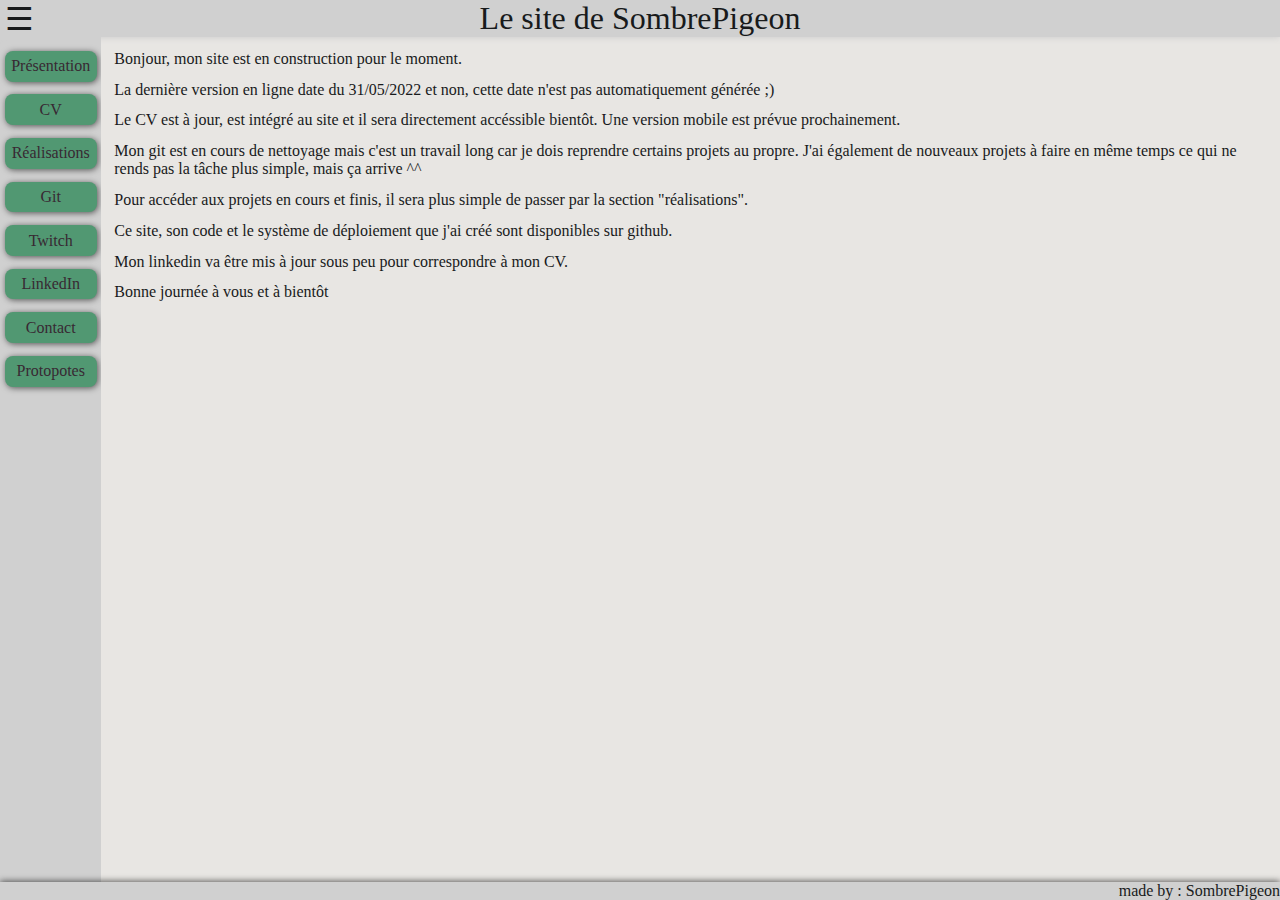
<file: html/index.html>
<!DOCTYPE html>
<html lang="fr">
  <head>
    <meta charset="utf-8">
    <title>SombrePigeon</title>
    <link rel="stylesheet" href="css/index.css">
  </head>
  <body>
    <header>
      Le site de SombrePigeon
    </header>
    <nav>
      <input type="checkbox" id="burger">
      <label for="burger">☰</label>
      <a href="#presentation">Présentation</a>
      <a href="#cv">CV</a>
      <a href="#realisations">Réalisations</a>
      <a href="https://github.com/sombrepigeon">Git</a>
      <a href="#twitch">Twitch</a>
      <a href="https://www.linkedin.com/in/alexis-martial-249392132">LinkedIn</a>
      <a href="#contact-me">Contact</a>
      <a href="https://www.protopotes.stream/">Protopotes</a>
    </nav>
    <main>
      <article id="cv">
        <section>
          <iframe src="cv.html" frameborder="0"  scrolling="yes" height="378" 
          width="620"></iframe>
        </section>
      </article>
      <article id="realisations">
        <header>Réalisations</header>
        <p>Bientôt vous pourrez voir mes réalisations içi !</p>
      </article>
      <article id="twitch">
        <header>Twitch</header>
        <section>
          Vous pouvez aussi me retrouver sur ma chaine twitch !
        </section>
        <section>
          <iframe src="https://player.twitch.tv/?channel=sombrepigeon&parent=sombrepigeon.fr&parent=alexismartial.fr&autoplay=false" 
          frameborder="0" allowfullscreen="true" scrolling="no" height="378" 
          width="620"></iframe>
          <cite>Embed from ©Twitch</cite>
        </section>
      </article>
      <article id="contact-me">
        <p>
          Pour des questions de simplicité, vous pouvez me contacter via LinkedIn.
        </p>
      </article>
      <article id="presentation">
        <p>
          Bonjour, mon site est en construction pour le moment.
        </p>
        <p>
          La dernière version en ligne date du 31/05/2022 et non, cette date n'est pas automatiquement générée ;)
        </p>
        <p>
          Le CV est à jour, est intégré au site et il sera directement accéssible bientôt. Une version mobile est prévue prochainement.
        </p>
        <p>
          Mon git est en cours de nettoyage mais c'est un travail long car je dois reprendre certains projets au propre. J'ai également de nouveaux projets à faire en même temps ce qui ne rends pas la tâche plus simple, mais ça arrive ^^
        </p>
        <p>
          Pour accéder aux projets en cours et finis, il sera plus simple de passer par la section "réalisations". 
        </p>
        <p>
          Ce site, son code et le système de déploiement que j'ai créé sont disponibles sur github.
        </p>
        <p>
          Mon linkedin va être mis à jour sous peu pour correspondre à mon CV.
        </p>
        <p>
          Bonne journée à vous et à bientôt
        </p>
      </article>
    </main>
    <footer>
      made by : SombrePigeon
    </footer>
  </body>
</html>
</file>
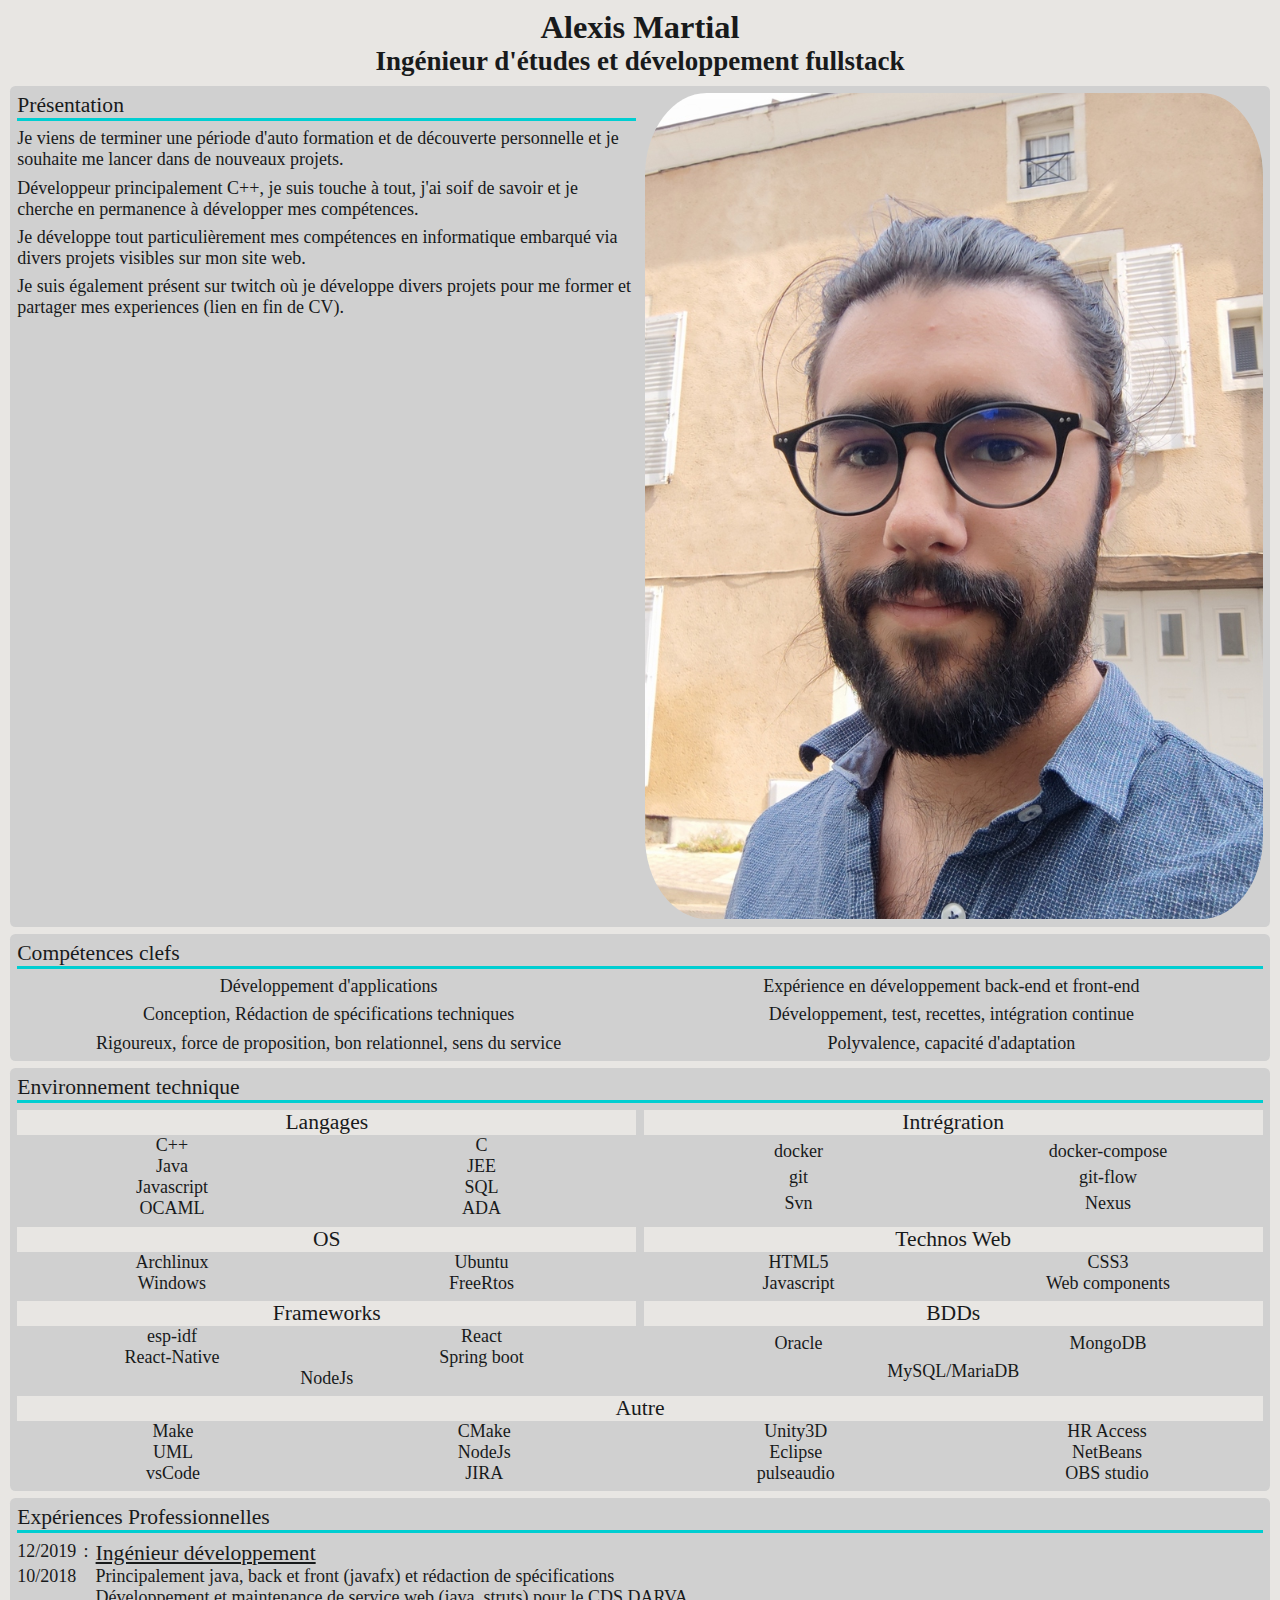
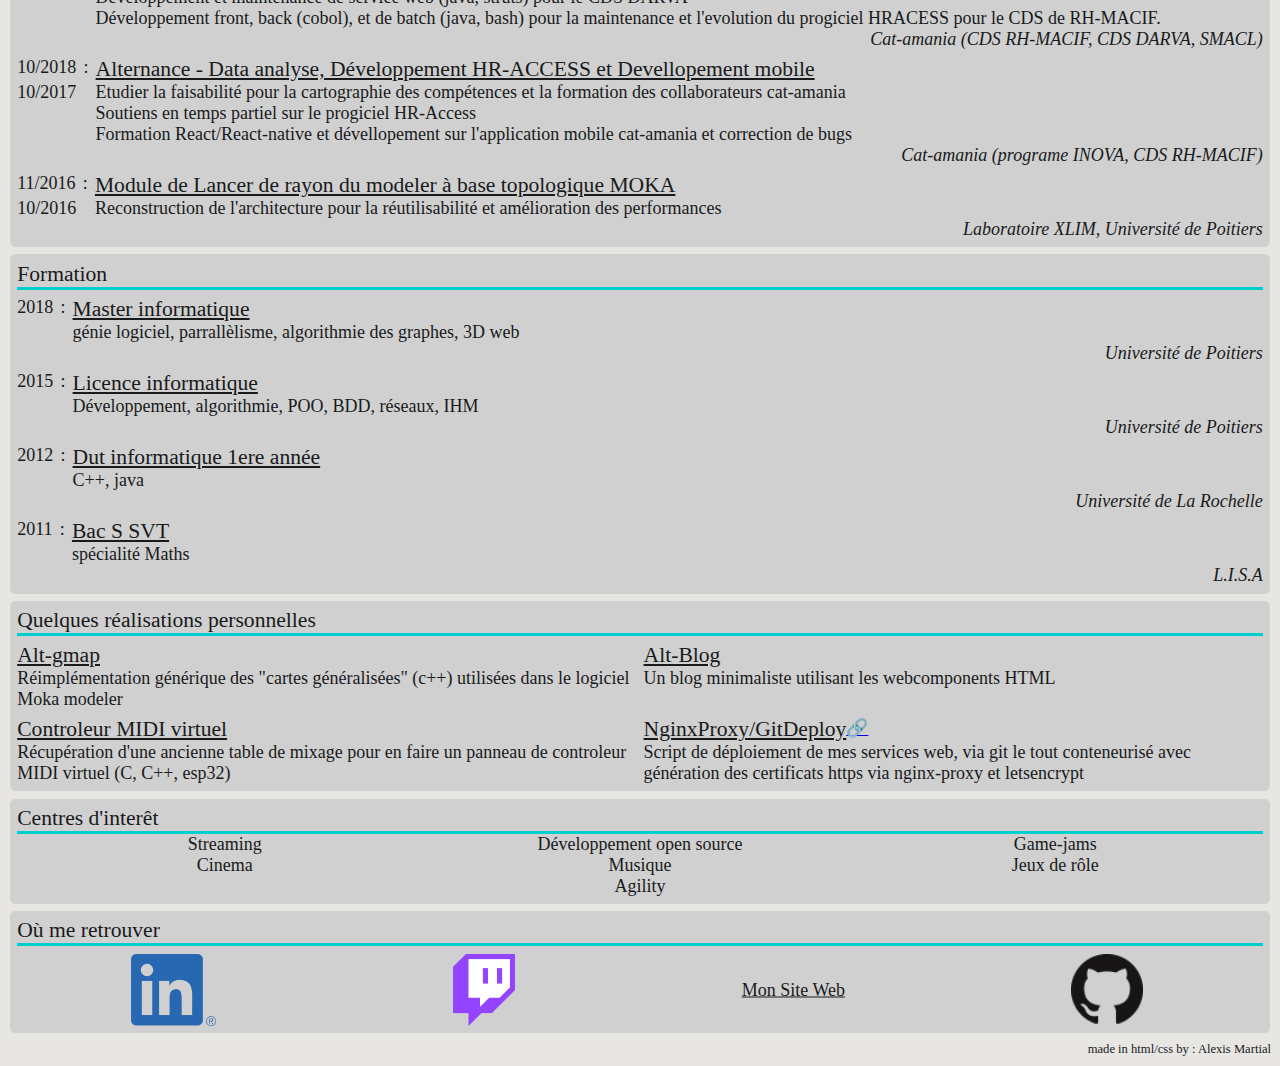
<file: html/cv.html>
<!DOCTYPE html>
<html lang="fr">
  <head>
    <meta charset="utf-8">
    <title>CV Alexis Martial</title>
    <link rel="stylesheet" href="css/cv.css">
  </head>
    <body>
      <header><header>Alexis Martial</header><span>Ingénieur d'études et développement fullstack</span></header>
      <main>
        <article id="presentation">
          <header>
              Présentation
          </header>
          <section>
            <p>
                Je viens de terminer une période d'auto formation et de découverte personnelle 
                et je souhaite me lancer dans de nouveaux projets.
            </p>
            <p>
                Développeur principalement C++, je suis touche à tout, j'ai soif de savoir et 
                je cherche en permanence à développer mes compétences.
            </p>
            <p>
                Je développe tout particulièrement mes compétences en informatique embarqué via divers 
                projets visibles sur mon site web.
            </p>
            <p>
              Je suis également présent sur twitch où je développe divers projets pour me former 
              et partager mes experiences (lien en fin de CV).
            </p>
          </section>
          <aside>
              <img src="id.jpg" alt="Mon portrait">
          </aside>
        </article>
        <article id="competences_clefs">
          <header>
              Compétences clefs
          </header>
          <span>Développement d'applications</span>
          <span>Expérience en développement back-end et front-end</span>
          <span>Conception, Rédaction de spécifications techniques</span>
          <span>Développement, test, recettes, intégration continue</span>
          <span>Rigoureux, force de proposition, bon relationnel, sens du service</span>
          <span>Polyvalence, capacité d'adaptation</span>
        </article>
        <article id="environnement_technique">
          <header>
            Environnement technique
          </header>
          <section>
            <header>
              Langages
            </header>
            <span>C++</span>
            <span>C</span>
            <span>Java</span>
            <span>JEE</span>
            <span>Javascript</span>
            <span>SQL</span>
            <span>OCAML</span>
            <span>ADA</span>
          </section>
          <section>
            <header>
              Intrégration
            </header>
            <span>docker</span>
            <span>docker-compose</span>
            <span>git</span>
            <span>git-flow</span>
            <span>Svn</span>
            <span>Nexus</span>
          </section>
          <section>
            <header>
              OS
            </header>
            <span>Archlinux</span>
            <span>Ubuntu</span>
            <span>Windows</span>
            <span>FreeRtos</span>
          </section>
          <section>
            <header>
              Technos Web
            </header>
            <span>HTML5</span>
            <span>CSS3</span>
            <span>Javascript</span>
            <span>Web components</span>
          </section>
          <section>
            <header>
              Frameworks
            </header>
            <span>esp-idf</span>
            <span>React</span>
            <span>React-Native</span>
            <span>Spring boot</span>
            <span>NodeJs</span>
          </section>
          <section>
            <header>
              BDDs
            </header>
            <span>Oracle</span>
            <span>MongoDB</span>
            <span>MySQL/MariaDB</span>
          </section>
          <section>
            <header>
              Autre
            </header>
            <span>Make</span>
            <span>CMake</span>
            <span>Unity3D</span>
            <span>HR Access</span>
            <span>UML</span>
            <span>NodeJs</span>
            <span>Eclipse</span>
            <span>NetBeans</span>
            <span>vsCode</span>
            <span>JIRA</span>
            <span>pulseaudio</span>
            <span>OBS studio</span>
          </section>
        </article>
        <article id="experiences_professionnelles">
          <header>
            Expériences Professionnelles
          </header>
          <section>
            <time datetime="12/2019">
            </time>
            <time datetime="10/2018">
            </time>
            <header>
              Ingénieur développement
            </header>
            <span>
              <p>
                Principalement java, back et front (javafx) et rédaction de spécifications
              </p>
              <p>
                Développement et maintenance de service web (java, struts) pour le CDS DARVA
              </p>
              <p>
                Développement front, back (cobol), et de batch (java, bash) pour la maintenance 
                et l'evolution du progiciel HRACESS pour le CDS de RH-MACIF.
              </p>
            </span>
            <address>
              Cat-amania (CDS RH-MACIF, CDS DARVA, SMACL)
            </address>
          </section>
          <section>
            <time datetime="10/2018">
            </time>
            <time datetime="10/2017">
            </time>
            <header>
              Alternance - Data analyse, Développement HR-ACCESS et Devellopement mobile
            </header>
            <span>
              <p>
                Etudier la faisabilité pour la cartographie des compétences et la formation des collaborateurs cat-amania
              </p>
              <p>
                Soutiens en temps partiel sur le progiciel HR-Access
              </p>
              <p>
                Formation React/React-native et dévellopement sur l'application mobile cat-amania et correction de bugs
              </p>
            </span>
            <address>
              Cat-amania (programe INOVA, CDS RH-MACIF)
            </address>
          </section>
          <section>
            <time datetime="11/2016">
            </time>
            <time datetime="10/2016">
            </time>
            <header>
              Module de Lancer de rayon du modeler à base topologique MOKA
            </header>
            <span>
              <p>
                Reconstruction de l'architecture pour la réutilisabilité et amélioration des performances
              </p>
            </span>
            <address>
              Laboratoire XLIM, Université de Poitiers
            </address>
          </section>
        </article>
        <article id="formation">
          <header>
            Formation
          </header>
          <section>
            <time datetime="2018">
            </time>
            <header>
              Master informatique
            </header>
            <span>
              génie logiciel, parrallèlisme, algorithmie des graphes, 3D web
            </span>
            <address>
              Université de Poitiers
            </address>
          </section>
          <section>
            <time datetime="2015">
            </time>
            <header>
              Licence informatique
            </header>
            <span>
              Développement, algorithmie, POO, BDD, réseaux, IHM
            </span>
            <address>
              Université de Poitiers
            </address>
          </section>
          <section>
            <time datetime="2012">
            </time>
            <header>
              Dut informatique 1ere année
            </header>
            <span>
              C++, java
            </span>
            <address>
              Université de La Rochelle
            </address>
          </section>
          <section>
            <time datetime="2011">
            </time>
            <header>
              Bac S SVT 
            </header>
            <span>
              spécialité Maths
            </span>
            <address>
              L.I.S.A
            </address>
          </section>
        </article>
        <article id="realisations">
          <header>
            Quelques réalisations personnelles
          </header>
          <section>
            <header>
              Alt-gmap
            </header>
            <p>
              Réimplémentation générique des "cartes généralisées" (c++) utilisées dans le logiciel Moka modeler
            </p>
          </section>
          <section>
            <header>
              Alt-Blog
            </header>
            <p>
              Un blog minimaliste utilisant les webcomponents HTML
            </p>
 
          </section>
          <section>
            <header>
              Controleur MIDI virtuel
            </header>
            <p>
              Récupération d'une ancienne table de mixage pour en faire un panneau de controleur MIDI virtuel
               (C, C++, esp32)
            </p>
          </section>
          <section>
            <header>
              NginxProxy/GitDeploy
            </header>
            <p>
              Script de déploiement de mes services web,
               via git le tout conteneurisé avec génération des certificats https via nginx-proxy et letsencrypt
            </p>
            <a href="https://github.com/SombrePigeon/nginxProxyGitDeploy"></a>
          </section>
        </article>
        <article id="centres_d_interet">
          <header>
            Centres d'interêt
          </header>
          <span>
            Streaming
          </span>
          <span>
            Développement open source
          </span>
          <span>
            Game-jams
          </span>
          <span>
            Cinema
          </span>
          <span>
            Musique
          </span>
          <span>
            Jeux de rôle
          </span>
          <span>
            Agility
          </span>
        </article>

        <article id="contact_me">
          <header>Où me retrouver</header>
          <a href="https://www.linkedin.com/in/alexis-martial-249392132"></a>
          <a href="https://twitch.tv/sombrepigeon"></a>
          <a href="https://alexismartial.fr"></a>
          <a href="https://github.com/SombrePigeon"></a>
        </article>
      </main>
      <footer>
        <span>made in html/css by : Alexis Martial</span>
      </footer>
    </body>
</html>
</file>
<file: html/css/index.css>
@import url(config.css);
@import url(base.css);
@import url(desktop.css) only screen and (min-width: 600px);
@import url(mobile.css) only screen and (max-width: 600px);

/**/
body
{
    font-size: 1em;
    color: var(--color-theme-text);
    grid-template-rows: 
        min-content
        1fr
        min-content;
    background-color: var(--color-theme-article);
}

body>header,
body>footer
{
    z-index: 1;
}

body>header
{
    font-size: 2em;
    text-align: center;
    box-shadow: 0px 1px 6px 0px var(--color-theme-article);
}

body>nav
{
    grid-template-columns: min-content;
    grid-template-rows: min-content;
    grid-auto-rows: min-content;
    gap: var(--base-padding);
    padding-left: 0.3em;
    padding-right: 0.3em;
    justify-content: center;
    z-index: 2;
    overflow-y: auto; 
}

/*menu burger*/
nav>input,
nav>label
{
    font-size: 2em;
    grid-row: 1;
    grid-column: 1;
}
nav>input
{
    opacity: 0;
    z-index: 1;
}


body>main
{
    background-color: var(--color-theme-background);
    
}

article#cv
{
    overflow-y: scroll;
}

/*next 2 to render only one article 
-- last one is render when the target is empty*/
main > article:target ~ article:last-child,
main > article
{
    display: none;
}

/* :last-child works, but for some reason article:last-child will not */
main > :last-child,
main > article:target
{
    display: grid;
    animation: fadeIn linear 1s;
}

article header
{
    text-decoration: underline;
    text-transform:capitalize;
}

section
{
    padding-top: 0;
    padding-right: 0;
    padding-bottom: 0;
}

footer
{
    text-align: right;
    font-size: 0.8;
    box-shadow: 0px -1px 6px 0px rgba(0, 0, 0, 0.6);
}

a
{
    background-color: var(--color-theme-3);
    border-radius: 0.5em;
    padding: 0.4em;
    text-align: center;
    box-shadow: 1px 1px 6px 0px rgba(0, 0, 0, 0.6);
    transition: box-shadow 0.15s ease-in-out;
    text-decoration: none;
}

a, a:visited
{
    color: var(--color-theme-1);
}

a:hover
{
    box-shadow: 1px 1px 6px 6px rgba(0, 0, 0, 0.6);
}

/*pages*/
article#presentation,
article#presentation section
{ 
    grid-template-rows: min-content;
    grid-auto-rows: min-content;
    padding: var(--base-padding);
    gap: var(--base-padding);
}

/*lets go clean*/
article#twitch,
article#protopotes
{
    grid-template-rows: min-content min-content 1fr;
}

article#twitch > section:last-of-type,
article#protopotes > section:last-of-type
{
    grid-template-rows: 1fr min-content;
    padding-left: 0;
    gap: 0;
}

cite
{
    text-align: right;
    font-size: 0.6em;
}
</file>
<file: html/css/cv.css>
@import url(cv/reset.css);
@import url(cv/config.css);
@import url(cv/base.css);
@import url(cv/main.css);
@import url(cv/articles.css);
@import url(cv/articles/presentation.css);
@import url(cv/articles/competences_clefs.css);
@import url(cv/articles/environnement_technique.css);
@import url(cv/articles/experiences_et_formation.css);
@import url(cv/articles/realisations.css);
@import url(cv/articles/centres_d_interet.css);
@import url(cv/articles/contact_me.css);
@import url(cv/print.css);


/*spécific présentation*/
</file>
